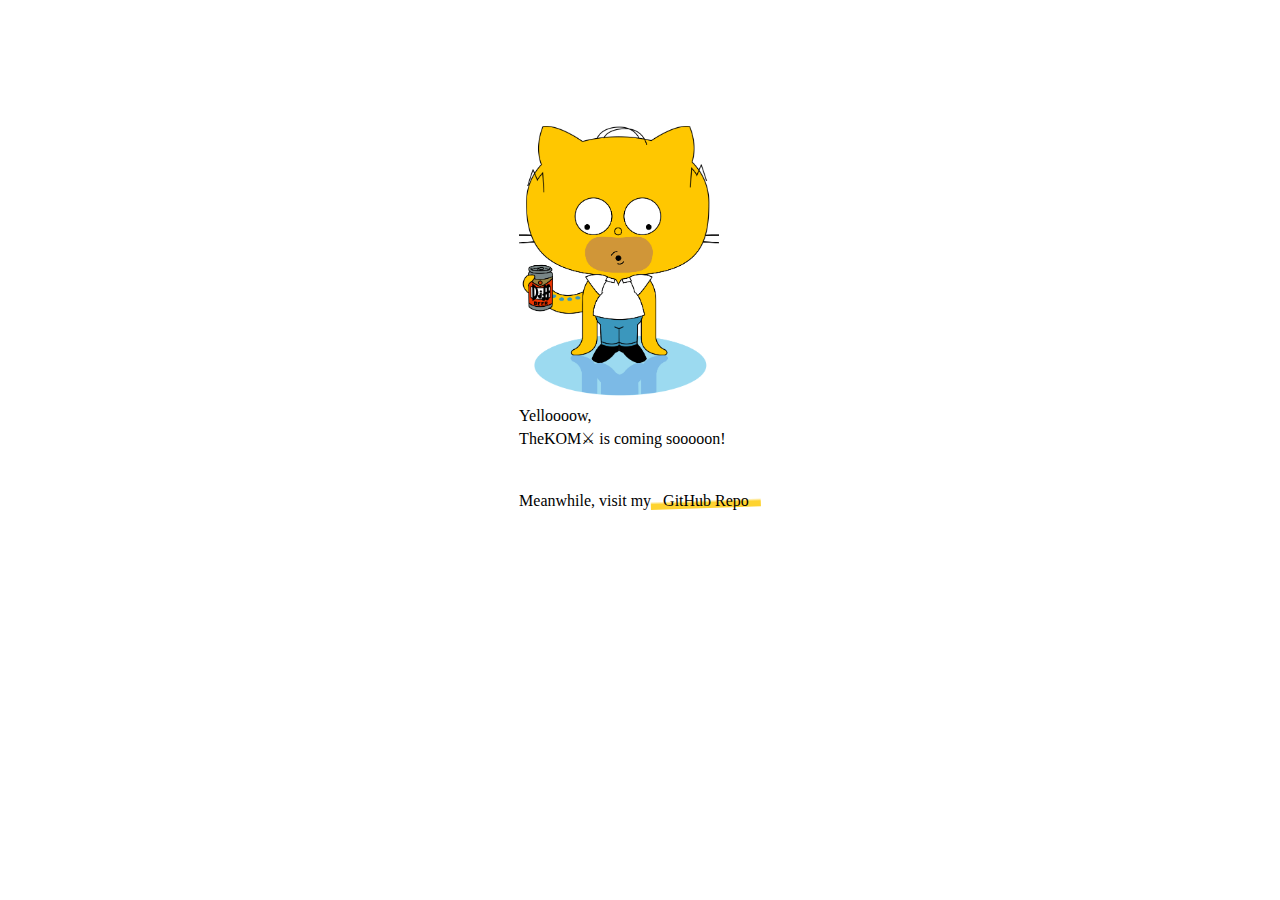
<file: index.html>
<!DOCTYPE html>
<html>
    <head>
        <meta http-equiv="X-UA-Compatible" content="IE=edge,chrome=1">
        <meta charset="UTF-8">
        <meta name="viewport" content="width=device-width,initial-scale=1">
        <meta name="author" content="TheKOM">
        <meta name="description" content="TheKOM for Github! Wikom Armornwilas, Kom.">
        <meta name="keywords" content="wikom armornwilas kom thekom thekomx thekom⚔">
        <link rel="shortcut icon" href="res/github-hallooo.ico" type="image/vnd.microsoft.icon">
        <!-- link rel="stylesheet" href="res/stylesheet.css" type="text/css" -->
        <title>TheKOM⚔ - Github - The Repo!</title>

        <style>
            .r-link{display: var(--rLinkDisplay, inline-flex) !important;}

            .r-link[href]{
                color: var(--rLinkColor) !important;
                text-decoration: var(--rLinkTextDecoration, none) !important;
            }

            .text-underlined{
                --uiTextUnderlinedLineHeight: var(--textUnderlinedLineHeight, 2px); /* 1 */
                --uiTextUnderlinedLineGap: var(--textUnderlinedLineGap, .5rem);
                --uiTextUnderlinedPaddingBottom: calc(var(--uiTextUnderlinedLineHeight) + var(--uiTextUnderlinedLineGap));
                padding-bottom: var(--uiTextUnderlinedPaddingBottom) !important;
                position: var(--textUnderlinedPosition, relative) !important;
                    z-index: var(--textUnderlinedZindex, 1) !important;
            }

            .text-underlined::after{
                content: "";
                width: var(--textUnderlinedLineWidht, 100%) !important;
                height: var(--uiTextUnderlinedLineHeight) !important;
                    background-image: var(--textUnderlinedBackgroundImage, linear-gradient(to top, var(--textUnderlinedLineColor, currentColor) 30%, rgba(0, 0, 0, 0) 45%)) !important;

                position: absolute;
                left: var(--textUnderlinedLineLeft, 0) !important;
                bottom: var(--textUnderlinedLineBottom, 0) !important;
                    z-index: var(--textUnderlinedLineZindex, -1) !important;
            }

            .link{
                --textUnderlinedLineHeight: 100%;
                --textUnderlinedLineGap: 0;
                --textUnderlinedLineColor: #fed330;
                padding-left: .75rem;
                padding-right: .75rem;
            }

            .link::after{
                will-change: width;
                transition: width .1s ease-out;
                transform: rotate(-2deg);
                transform-origin: left bottom;
            }

            .link:hover{--textUnderlinedLineWidht: 0;}

            .link:hover::after{transition-duration: .15s;}
        </style>

    </head>
    <body>
        <head>
            
        </head>
        <main><br><br><br><br><br><br>
            <center>
                <table>
                    <tr>
                        <td>
                            <img src="res/github-halooo.png" alt="Halloooooo" width="200px">
                        </td>
                    </tr>
                    <tr>
                        <td>
                            Yelloooow,
                        </td>
                    </tr>
                    <tr>
                        <td>
                            TheKOM⚔ is coming sooooon!
                        </td>
                    </tr>
                    <tr>
                        <td><div><p>    </p></div></td>
                    </tr>
                    <tr>
                        <td><div><p>    </p></div></td>
                    </tr>
                    <tr>
                        <td>
                            <center>Meanwhile, visit my<a class="r-link link text-underlined" href="https://github.com/thekomx/">GitHub Repo</a></center>
                        </td>
                    </tr>
                </table>
            </center>
        </main>
        <footer>
            
        </footer>
    </body>
</html>
</file>
